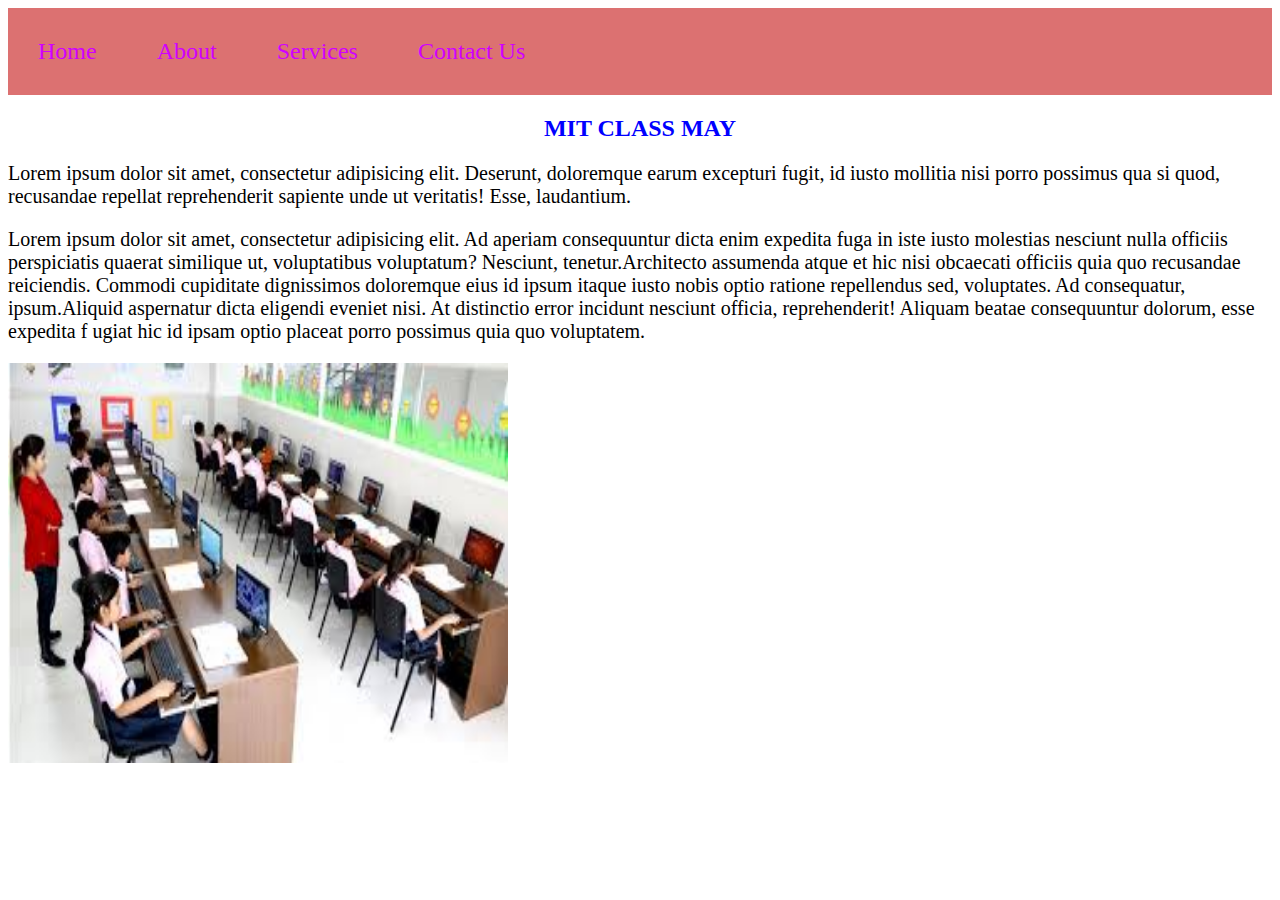
<file: index.html>
<!doctype html>
<html lang="en">
<head>
    <link rel="stylesheet" href="Assets/css/style.css">
    <link rel="shortcut icon" href="Assets/images/indeximg.png" type="image/x-icon">
    <meta charset="UTF-8">
    <meta name="viewport"
          content="width=device-width, user-scalable=no, initial-scale=1.0, maximum-scale=1.0, minimum-scale=1.0">
    <meta http-equiv="X-UA-Compatible" content="ie=edge">
    <title>Home</title>
</head>
<body>
<ul>
    <li>
        <a href="index.html">Home</a>
    </li>
    <li>
        <a href="about.html">About</a>
    </li>
    <li>
        <a href="services.html">Services</a>
    </li>
    <li>
        <a href="contact.html">Contact Us</a>
    </li>
</ul>
<h2>MIT CLASS MAY</h2>
<p>Lorem ipsum dolor sit amet, consectetur adipisicing elit. Deserunt, doloremque earum excepturi fugit, id iusto mollitia nisi porro possimus qua
    si quod, recusandae repellat reprehenderit sapiente unde ut veritatis! Esse, laudantium.</p>
<p><span>Lorem ipsum dolor sit amet, consectetur adipisicing elit. Ad aperiam consequuntur dicta enim expedita fuga in iste iusto molestias nesciunt nulla officiis perspiciatis quaerat similique ut, voluptatibus voluptatum? Nesciunt, tenetur.</span><span>Architecto assumenda atque et hic nisi obcaecati officiis quia quo recusandae reiciendis. Commodi cupiditate dignissimos doloremque eius id ipsum itaque iusto nobis optio ratione repellendus sed, voluptates. Ad consequatur, ipsum.</span><span>Aliquid aspernatur dicta eligendi eveniet nisi. At distinctio error incidunt nesciunt officia, reprehenderit! Aliquam beatae consequuntur dolorum, esse expedita f
    ugiat hic id ipsam optio placeat porro possimus quia quo voluptatem.</span></p>
<img src="Assets/images/img1.jpeg" alt="" height="400" width="500">
</body>
</html>
</file>
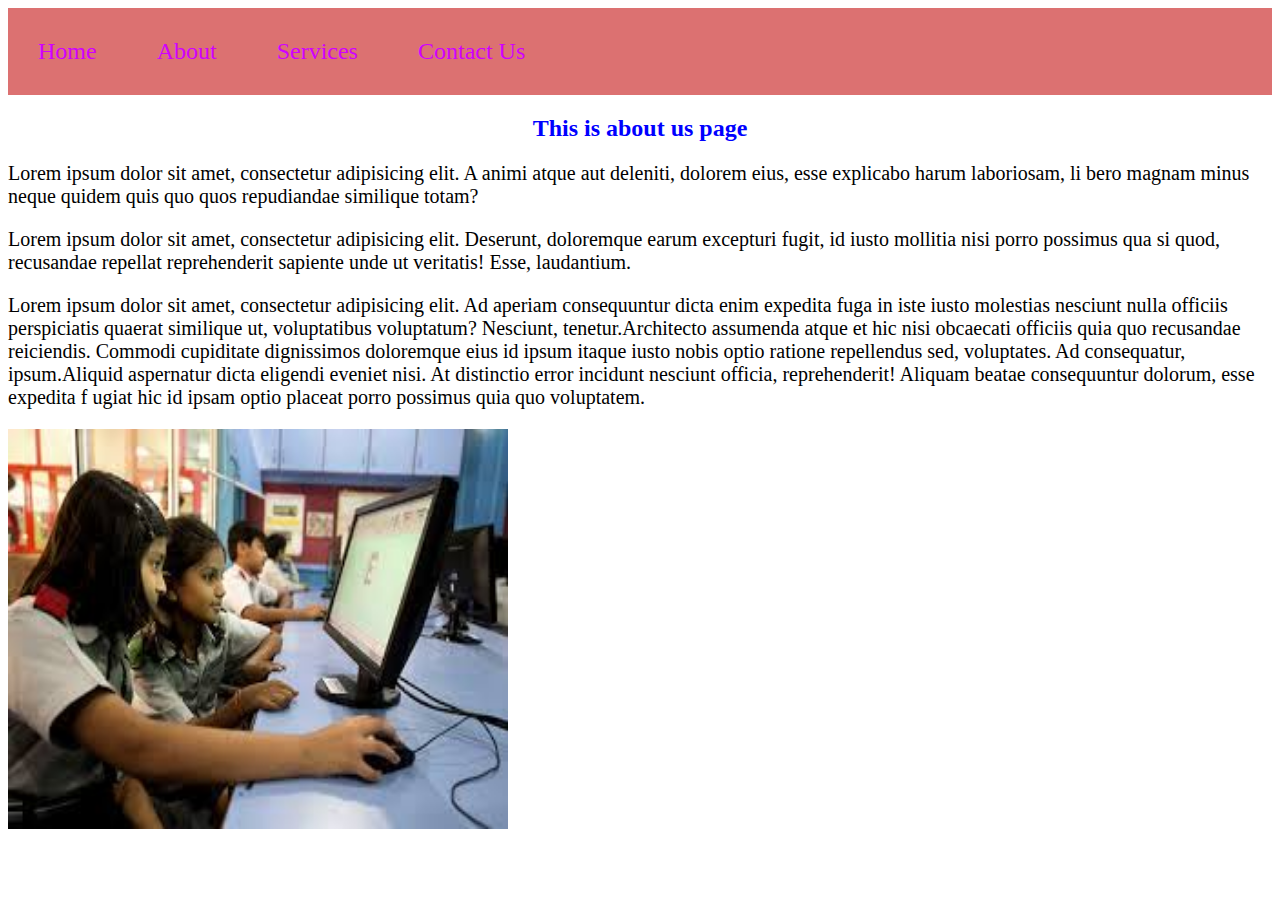
<file: about.html>
<!doctype html>
<html lang="en">
<head>
    <link rel="stylesheet" href="Assets/css/style.css">
      <link rel="shortcut icon" href="Assets/images/indeximg.png" type="image/x-icon">
    <meta charset="UTF-8">
    <meta name="viewport"
          content="width=device-width, user-scalable=no, initial-scale=1.0, maximum-scale=1.0, minimum-scale=1.0">
    <meta http-equiv="X-UA-Compatible" content="ie=edge">
    <title>About</title>
</head>
<body>
<ul>
    <li>
        <a href="index.html">Home</a>
    </li>
    <li>
        <a href="about.html">About</a>
    </li>
    <li>
        <a href="services.html">Services</a>
    </li>
    <li>
        <a href="contact.html">Contact Us</a>
    </li>
</ul>
<h2>This is about us page</h2>
<p>Lorem ipsum dolor sit amet, consectetur adipisicing elit. A animi atque aut deleniti, dolorem eius, esse explicabo harum laboriosam, li
    bero magnam minus neque quidem quis quo quos repudiandae similique totam?</p>
<p>Lorem ipsum dolor sit amet, consectetur adipisicing elit. Deserunt, doloremque earum excepturi fugit, id iusto mollitia nisi porro possimus qua
    si quod, recusandae repellat reprehenderit sapiente unde ut veritatis! Esse, laudantium.</p>
<p><span>Lorem ipsum dolor sit amet, consectetur adipisicing elit. Ad aperiam consequuntur dicta enim expedita fuga in iste iusto molestias nesciunt nulla officiis perspiciatis quaerat similique ut, voluptatibus voluptatum? Nesciunt, tenetur.</span><span>Architecto assumenda atque et hic nisi obcaecati officiis quia quo recusandae reiciendis. Commodi cupiditate dignissimos doloremque eius id ipsum itaque iusto nobis optio ratione repellendus sed, voluptates. Ad consequatur, ipsum.</span><span>Aliquid aspernatur dicta eligendi eveniet nisi. At distinctio error incidunt nesciunt officia, reprehenderit! Aliquam beatae consequuntur dolorum, esse expedita f
    ugiat hic id ipsam optio placeat porro possimus quia quo voluptatem.</span></p>
<img src="Assets/images/img2.jpeg" alt="" height="400" width="500">
</body>
</body>
</html>
</file>
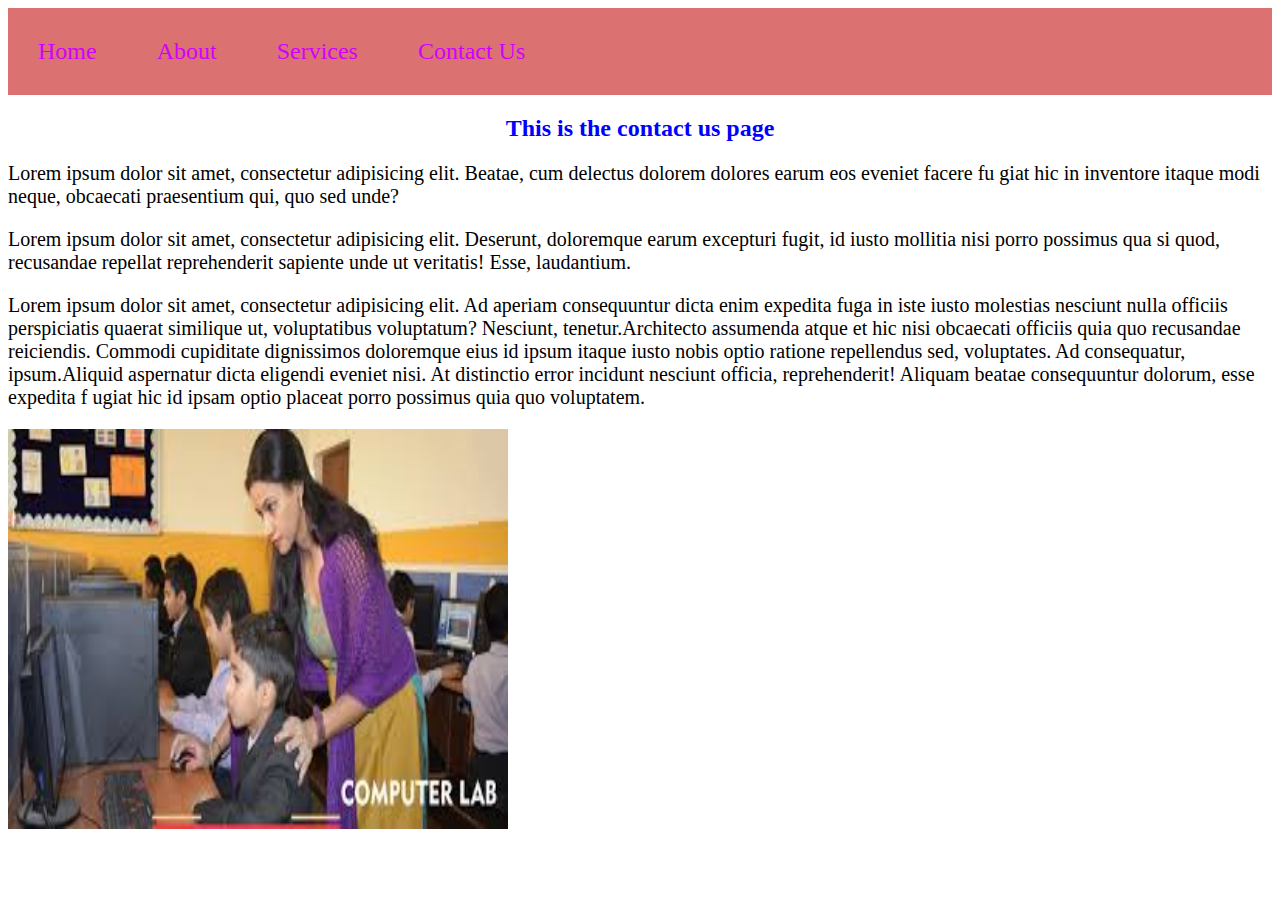
<file: contact.html>
<!doctype html>
<html lang="en">
<head>
    <link rel="stylesheet" href="Assets/css/style.css">
      <link rel="shortcut icon" href="Assets/images/indeximg.png" type="image/x-icon">
    <meta charset="UTF-8">
    <meta name="viewport"
          content="width=device-width, user-scalable=no, initial-scale=1.0, maximum-scale=1.0, minimum-scale=1.0">
    <meta http-equiv="X-UA-Compatible" content="ie=edge">
    <title>Contact</title>
</head>
<body>
<ul>
    <li>
        <a href="index.html">Home</a>
    </li>
    <li>
        <a href="about.html">About</a>
    </li>
    <li>
        <a href="services.html">Services</a>
    </li>
    <li>
        <a href="contact.html">Contact Us</a>
    </li>
</ul>
<h2>This is the contact us page</h2>
<p>Lorem ipsum dolor sit amet, consectetur adipisicing elit. Beatae, cum delectus dolorem dolores earum eos eveniet facere fu
    giat hic in inventore itaque modi neque, obcaecati praesentium qui, quo sed unde?</p>
<p>Lorem ipsum dolor sit amet, consectetur adipisicing elit. Deserunt, doloremque earum excepturi fugit, id iusto mollitia nisi porro possimus qua
    si quod, recusandae repellat reprehenderit sapiente unde ut veritatis! Esse, laudantium.</p>
<p><span>Lorem ipsum dolor sit amet, consectetur adipisicing elit. Ad aperiam consequuntur dicta enim expedita fuga in iste iusto molestias nesciunt nulla officiis perspiciatis quaerat similique ut, voluptatibus voluptatum? Nesciunt, tenetur.</span><span>Architecto assumenda atque et hic nisi obcaecati officiis quia quo recusandae reiciendis. Commodi cupiditate dignissimos doloremque eius id ipsum itaque iusto nobis optio ratione repellendus sed, voluptates. Ad consequatur, ipsum.</span><span>Aliquid aspernatur dicta eligendi eveniet nisi. At distinctio error incidunt nesciunt officia, reprehenderit! Aliquam beatae consequuntur dolorum, esse expedita f
    ugiat hic id ipsam optio placeat porro possimus quia quo voluptatem.</span></p>
<img src="Assets/images/img4.jpeg" alt="" height="400" width="500">
</body>
</body>
</html>
</file>
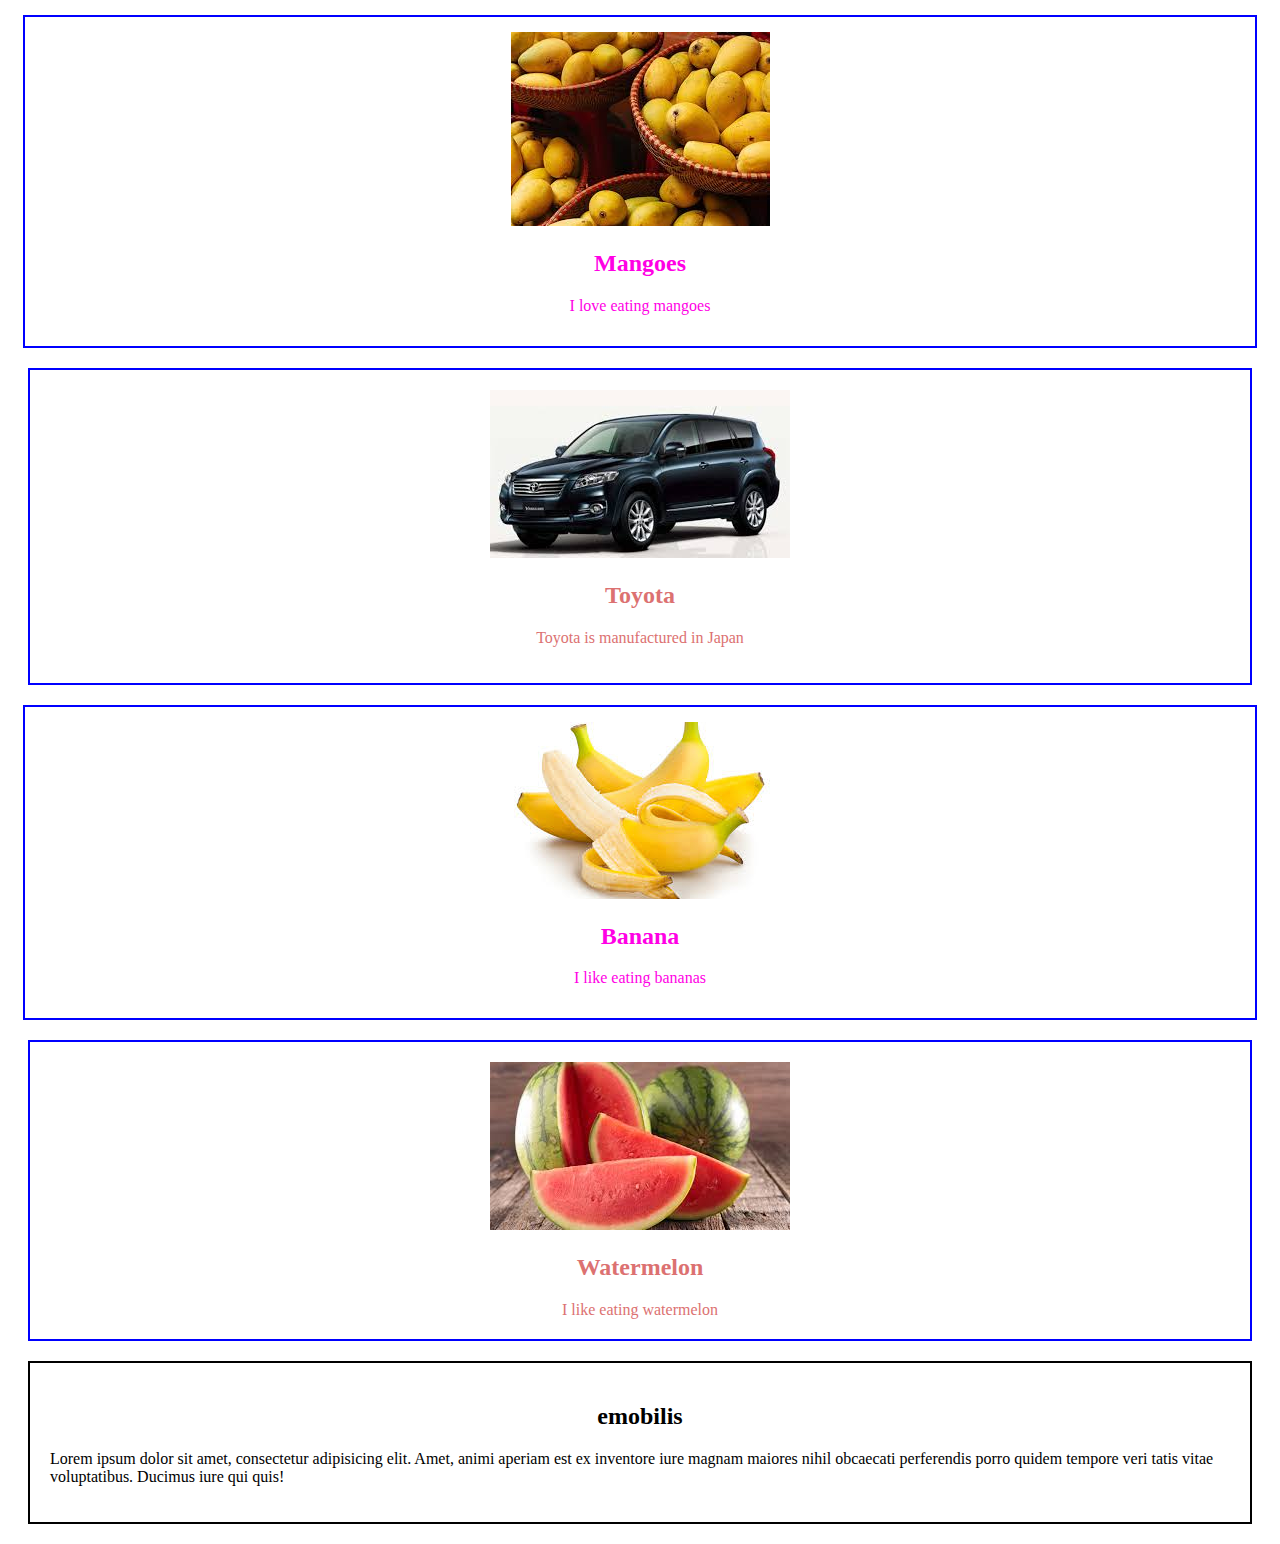
<file: divs.html>
<!doctype html>
<html lang="en">
<head>
    <link rel="stylesheet" href="Assets/css/divstyle.css">
    <meta charset="UTF-8">
    <meta name="viewport"
          content="width=device-width, user-scalable=no, initial-scale=1.0, maximum-scale=1.0, minimum-scale=1.0">
    <meta http-equiv="X-UA-Compatible" content="ie=edge">
    <title>Divs</title>
</head>
<body>

<div class="fruits">
    <img src="Assets/images/mango.jpeg" alt="">
        <h2>Mangoes</h2>
    <p>I love eating mangoes</p>
</div>
<div class="cars">
    <img src="Assets/images/van.jpeg" alt="">
    <h2>Toyota</h2>
    <p>Toyota is manufactured in Japan</p>
</div>
<div class="fruits">
    <img src="Assets/images/banana.jpeg" alt="">
    <h2>Banana</h2>
    <p>I like eating bananas</p>
</div>
<div class="Fruits">
    <img src="Assets/images/melon.jpeg" alt="">
    <h2>Watermelon</h2>
    I like eating watermelon
</div>
<div id="school">
    <h2>emobilis</h2>
    <p>Lorem ipsum dolor sit amet, consectetur adipisicing elit. Amet, animi aperiam est ex inventore iure magnam maiores nihil obcaecati perferendis porro quidem tempore veri
        tatis vitae voluptatibus. Ducimus iure qui quis!</p>
</div>

</body>
</html>
</file>
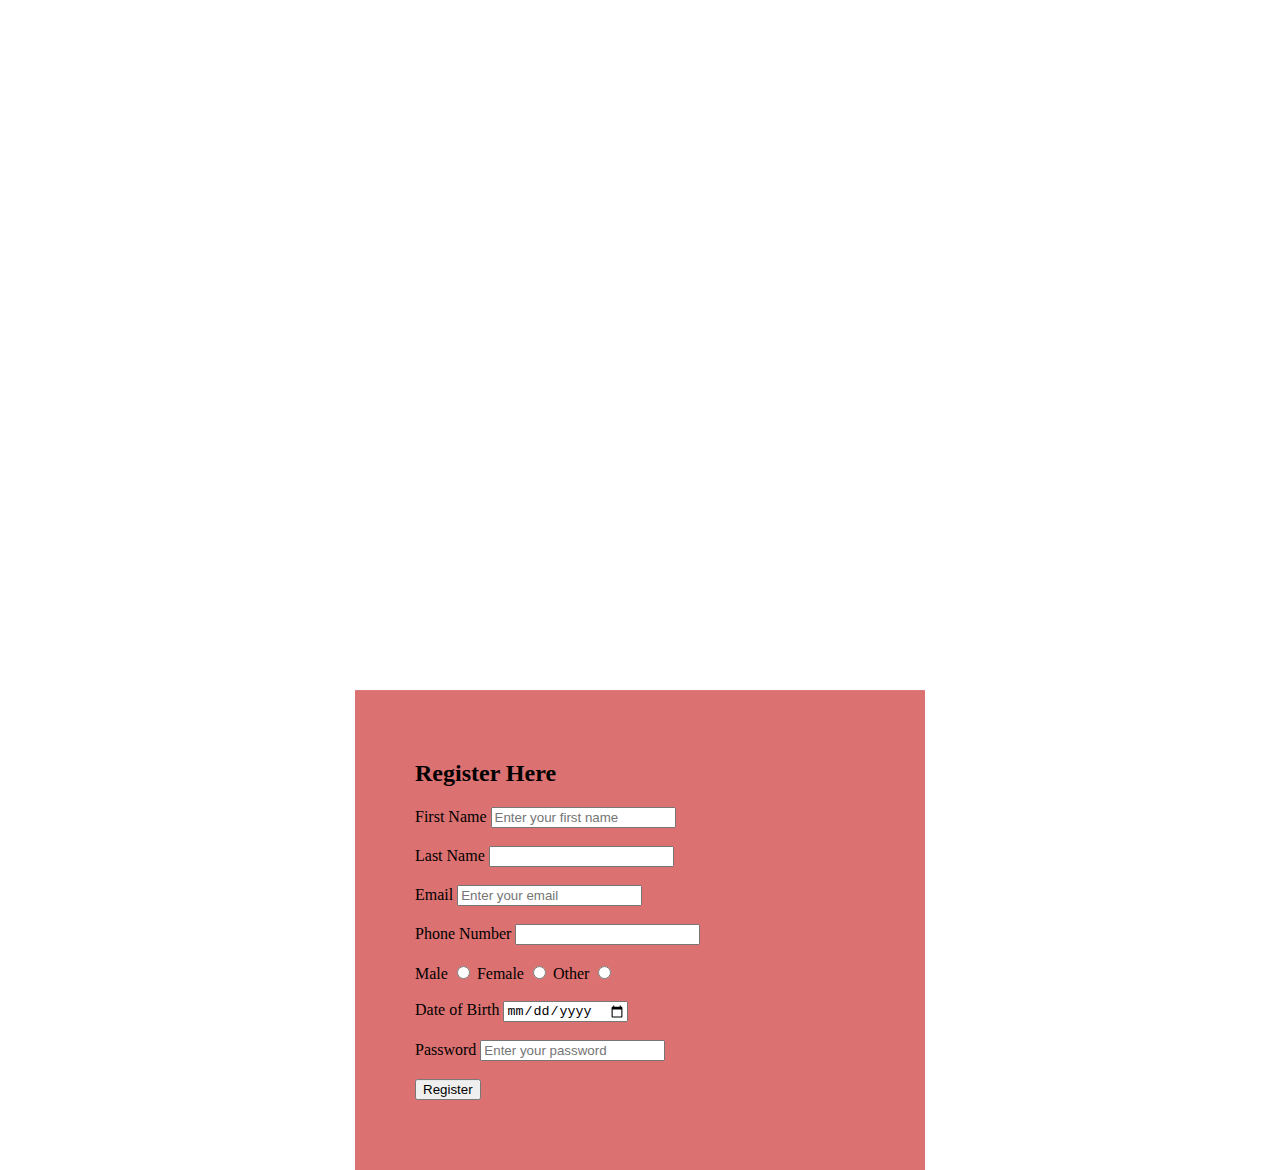
<file: form1.html>
<!doctype html>
<html lang="en">
<head>
    <link rel="stylesheet" href="Assets/css/formstyle.css">
    <meta charset="UTF-8">
    <meta name="viewport"
          content="width=device-width, user-scalable=no, initial-scale=1.0, maximum-scale=1.0, minimum-scale=1.0">
    <meta http-equiv="X-UA-Compatible" content="ie=edge">
    <title>Registration form</title>
</head>
<body>
<div class="container">
    <div class="form-box">
        <h2>Register Here</h2>
        <form action="">
            <label for="fname">First Name</label>
            <input type="text" id="fname" required placeholder="Enter your first name"><br><br>
            <label for="lname">Last Name</label>
            <input type="text" id="lname"><br><br>
        </label for="email">Email</label>
            <input type="email" id="mail" required placeholder="Enter your email"><br><br>
        </label for="pno">Phone Number</label>
            <input type="text" id="pno"><br><br>
             </label for="gender">Male</label>
            <input type="radio" id="male" name="gender">
            </label for="gender">Female</label>
            <input type="radio" id="fmale" name="gender">
            </label for="gender">Other</label>
            <input type="radio" id="other" name="gender"><br><br>
            <label for="dbirth">Date of Birth</label>
            <input type="date"><br><br>
            <label for="pass">Password</label>
            <input type="password" id="pass" required placeholder="Enter your password"><br><br>
            <input type="submit" value="Register">
        </form>
    </div>
</div>
</body>
</html>
</file>
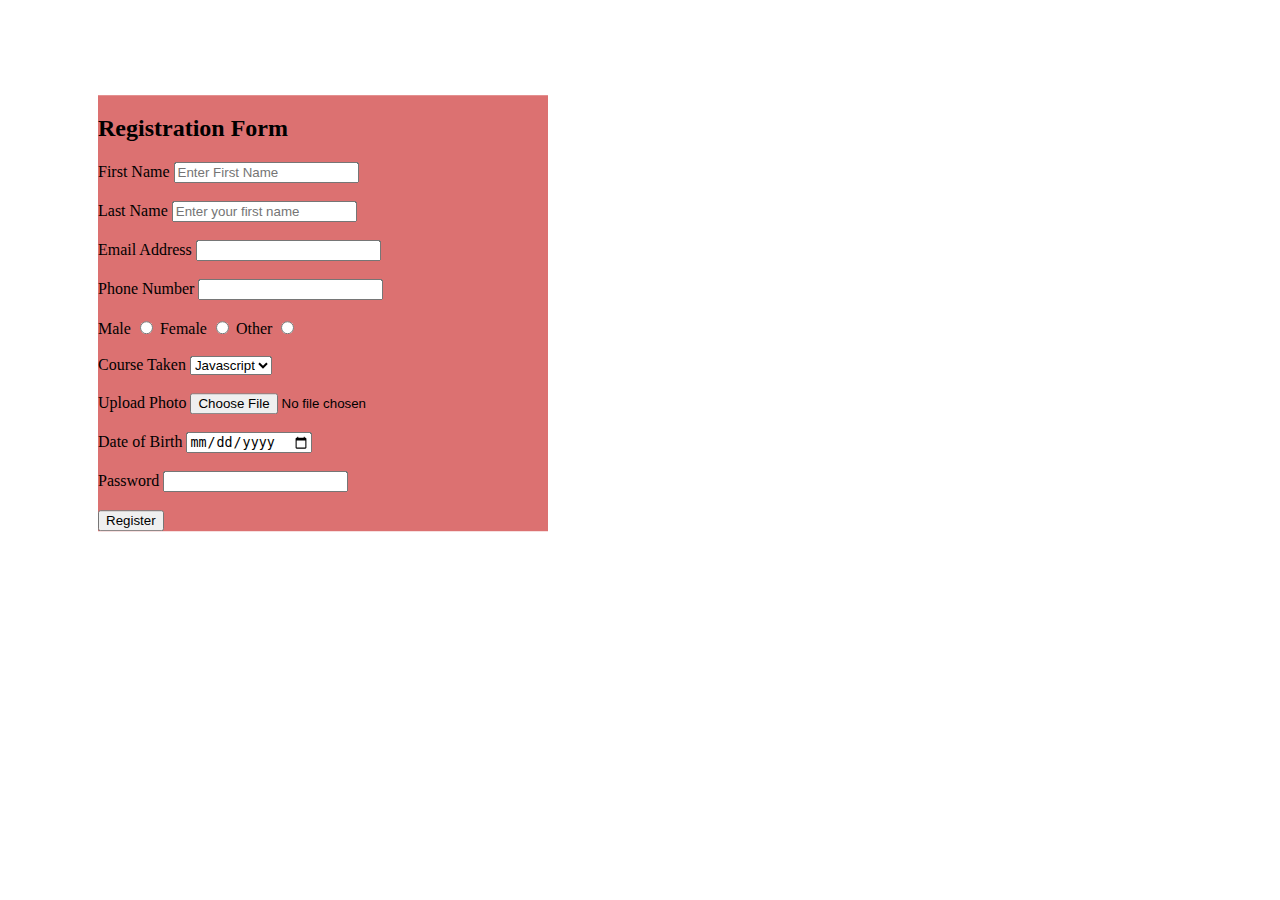
<file: forms.html>
<!doctype html>
<html lang="en">
<head>
    <link rel="stylesheet" href="Assets/css/divstyle.css">
    <meta charset="UTF-8">
    <meta name="viewport"
          content="width=device-width, user-scalable=no, initial-scale=1.0, maximum-scale=1.0, minimum-scale=1.0">
    <meta http-equiv="X-UA-Compatible" content="ie=edge">
    <title>Student Registration Form</title>
</head>
<body>
<div class="myform">
    <h2>Registration Form</h2>

<form action="">
    <label for="fname">First Name</label>
    <input type="text" id="fname" required placeholder="Enter First Name"><br><br>
    <label for="lname">Last Name</label>
    <input type="text" id="lname" required placeholder="Enter your first name "><br><br>
    <label for="email">Email Address</label>
    <input type="email" id="email"><br><br>
    <label for="pno">Phone Number</label>
    <input type="text" id="pno"><br><br>
    <label for="male">Male</label>
    <input type="radio" id="male" name="gender">
    <label for="female">Female</label>
    <input type="radio" id="female" name="gender">
     <label for="other">Other</label>
    <input type="radio" id="other" name="gender"><br><br>
    <label for="course"> Course Taken</label>
    <select name="course" id="course">
    <option value="js">Javascript</option>
    <option value="Php">Php</option>
    <option value="django">Django</option>
    <option value="React">React</option>
    <option value="Mysql">Mysql</option>
        </select><br><br>
    <label for="pic">Upload Photo</label>
    <input type="file" id="pic"><br><br>

    <label for="dbirth">Date of Birth</label>
    <input type="date" required placeholder="Enter your date of birth"><br><br>
    <label for="pass">Password</label>
    <input type="password" id="pass"><br><br>
    <button type="submit" class="btn">Register</button>
   <!-- <input type="submit" class="btn" value="Register"><br><br>-->

</div>
</form>
</body>
</html>
</file>
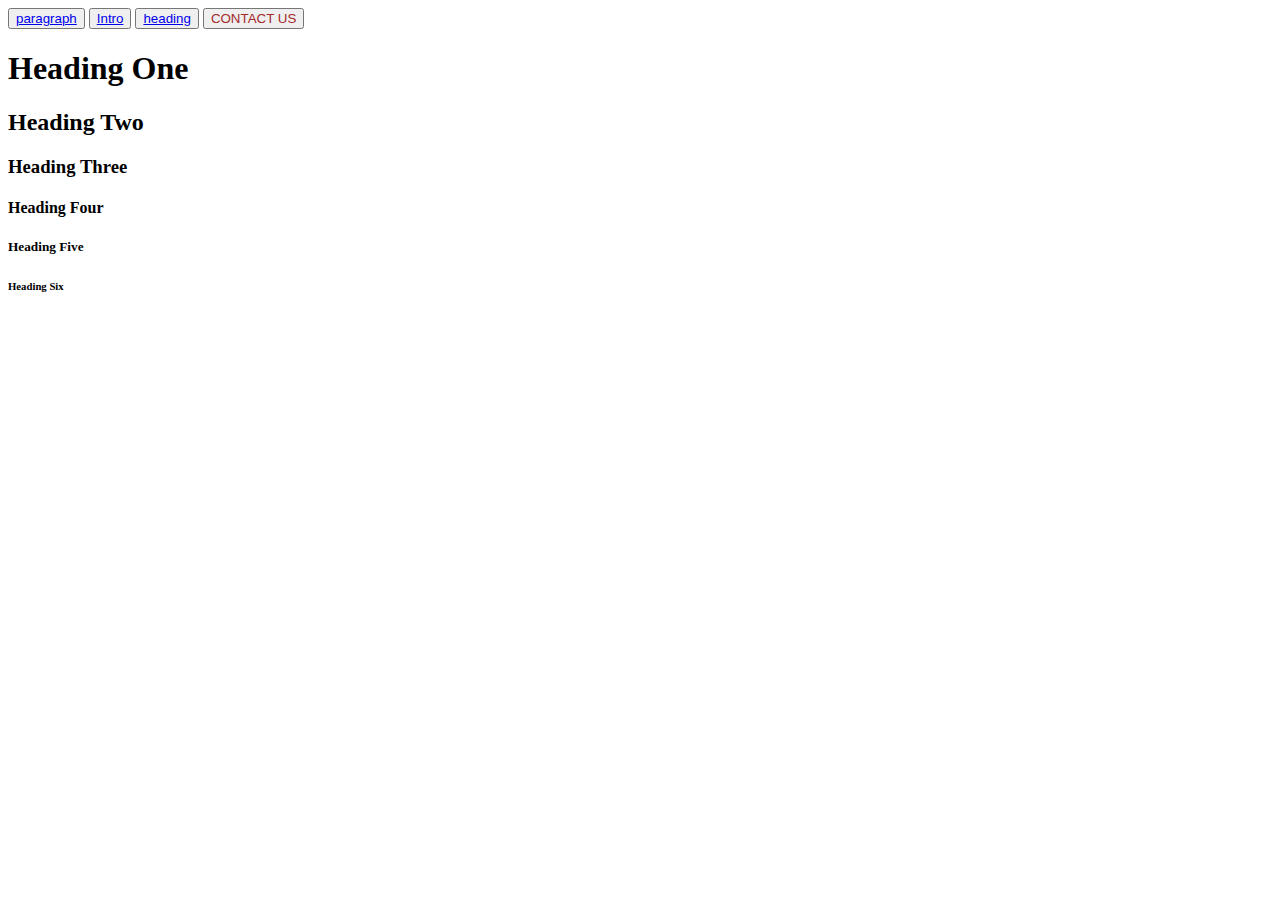
<file: heading.html>
<!doctype html>
<html lang="en">
<head>
    <meta charset="UTF-8">
    <meta name="viewport"
          content="width=device-width, user-scalable=no, initial-scale=1.0, maximum-scale=1.0, minimum-scale=1.0">
    <meta http-equiv="X-UA-Compatible" content="ie=edge">
    <title>Heading</title>
</head>
<body>
<button style="color: blue"><a href="paragraph.html">paragraph</a></button>
<button style="color: green"><a href="Intro.html">Intro</a></button>
<button style="color: darkblue"><a href="heading.html">heading</a></A></button>
<button style="color: brown">CONTACT US</button>
<h1>Heading One</h1>
<h2>Heading Two</h2>
<h3>Heading Three</h3>
<h4>Heading Four</h4>
<h5>Heading Five</h5>
<h6>Heading Six</h6>


</body>
</html>
</file>
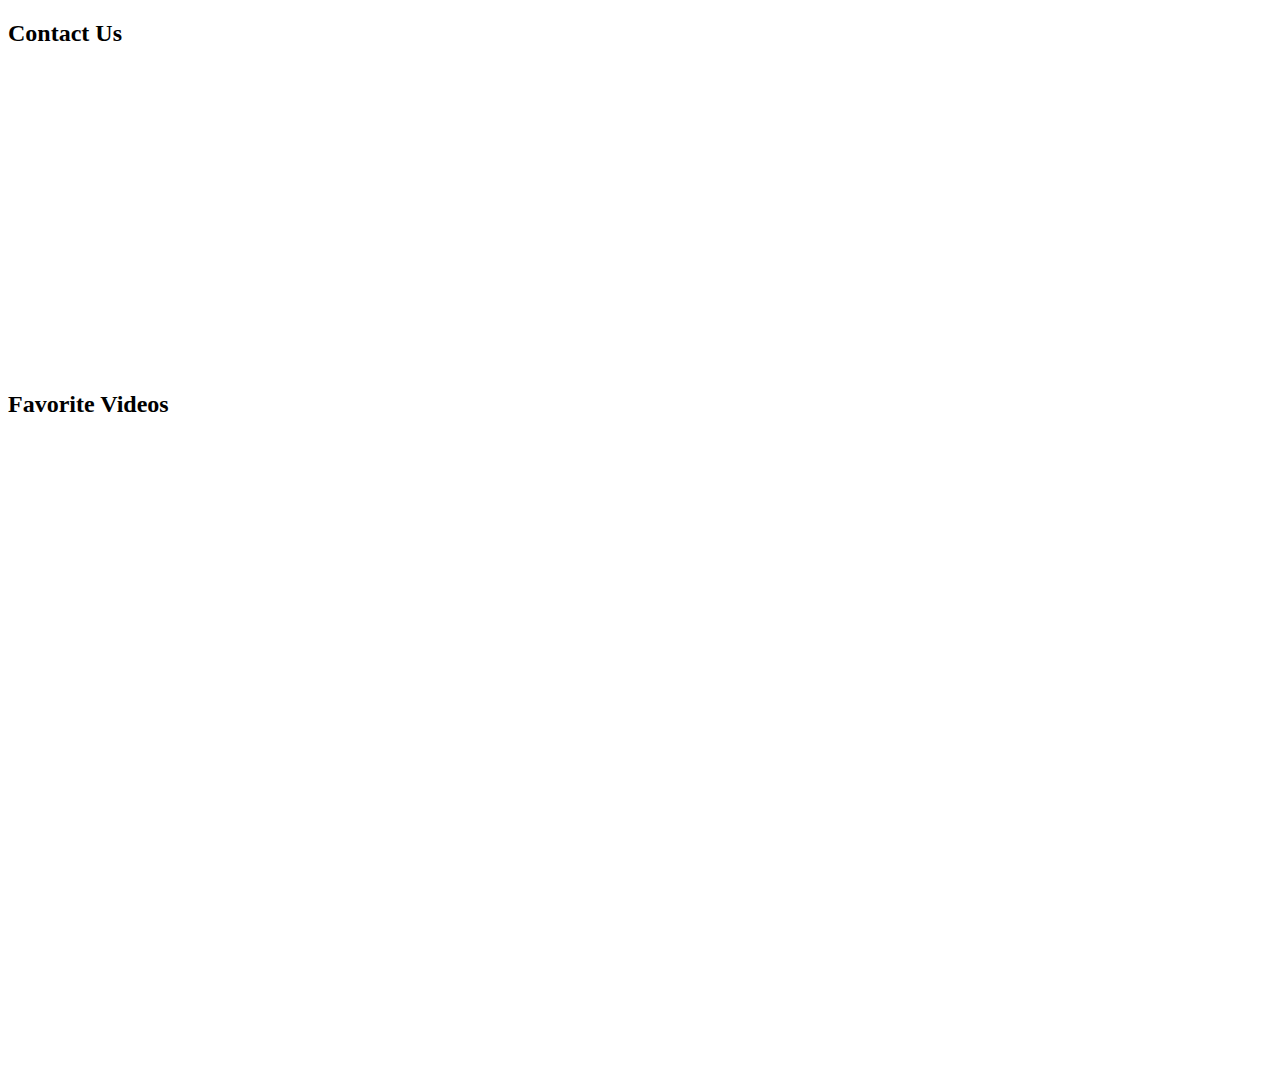
<file: iframe.html>
<!doctype html>
<html lang="en">
<head>
    <meta charset="UTF-8">
    <meta name="viewport"
          content="width=device-width, user-scalable=no, initial-scale=1.0, maximum-scale=1.0, minimum-scale=1.0">
    <meta http-equiv="X-UA-Compatible" content="ie=edge">
    <title>iframe</title>
</head>
<h2>Contact Us</h2>
<iframe src="https://www.google.com/maps/embed?pb=!1m18!1m12!1m3!1d15955.427084198143!2d36
.795085072517416!3d-1.257927377566185!2m3!1f0!2f0!3f0!3m2!1i1024!2i768!4f13.1!3m3!1m2!1s0
x182f17060fd8d33d%3A0x1c57425a1965fcca!2sUniversity%20Of%20Nairobi%20-%20School%20Of%20Nurs
ing%20Sciences!5e0!3m2!1sen!2ske!4v1716882305985!5m2!1sen!2ske" width="100%" height="300"
        style="border:0;" allowfullscreen="" loading="lazy" referrerpolicy="no-referrer-wh
        en-downgrade"></iframe>
<h2>Favorite Videos</h2>
<iframe width="400" height="315" src="https://www.youtube.com/embed/GMLsHHHOnjw?si=rcQ3xMQD_WQ0ySCj" title="YouTube video player" frameborder="0" allow="accelerometer; autoplay; clipboard-write; encrypted-media; gyroscope; picture-in-picture; web-share" referrerpolicy="strict-origin-when-cross-origin" allowfullscreen></iframe>
<iframe width="400" height="315" src="https://www.youtube.com/embed/rBTh-Ia3QjM?si=hDyHoqMH6gGMEx_n" title="YouTube video player" frameborder="0" allow="accelerometer; autoplay; clipboard-write; encrypted-media; gyroscope; picture-in-picture; web-share" referrerpolicy="strict-origin-when-cross-origin" allowfullscreen></iframe>
<iframe width="560" height="315" src="https://www.youtube.com/embed/1H-vSHVOxoU?si=aiFKKg1_1Z0ngI0x" title="YouTube video player" frameborder="0" allow="accelerometer; autoplay; clipboard-write; encrypted-media; gyroscope; picture-in-picture; web-share" referrerpolicy="strict-origin-when-cross-origin" allowfullscreen></iframe>
</html>
</file>
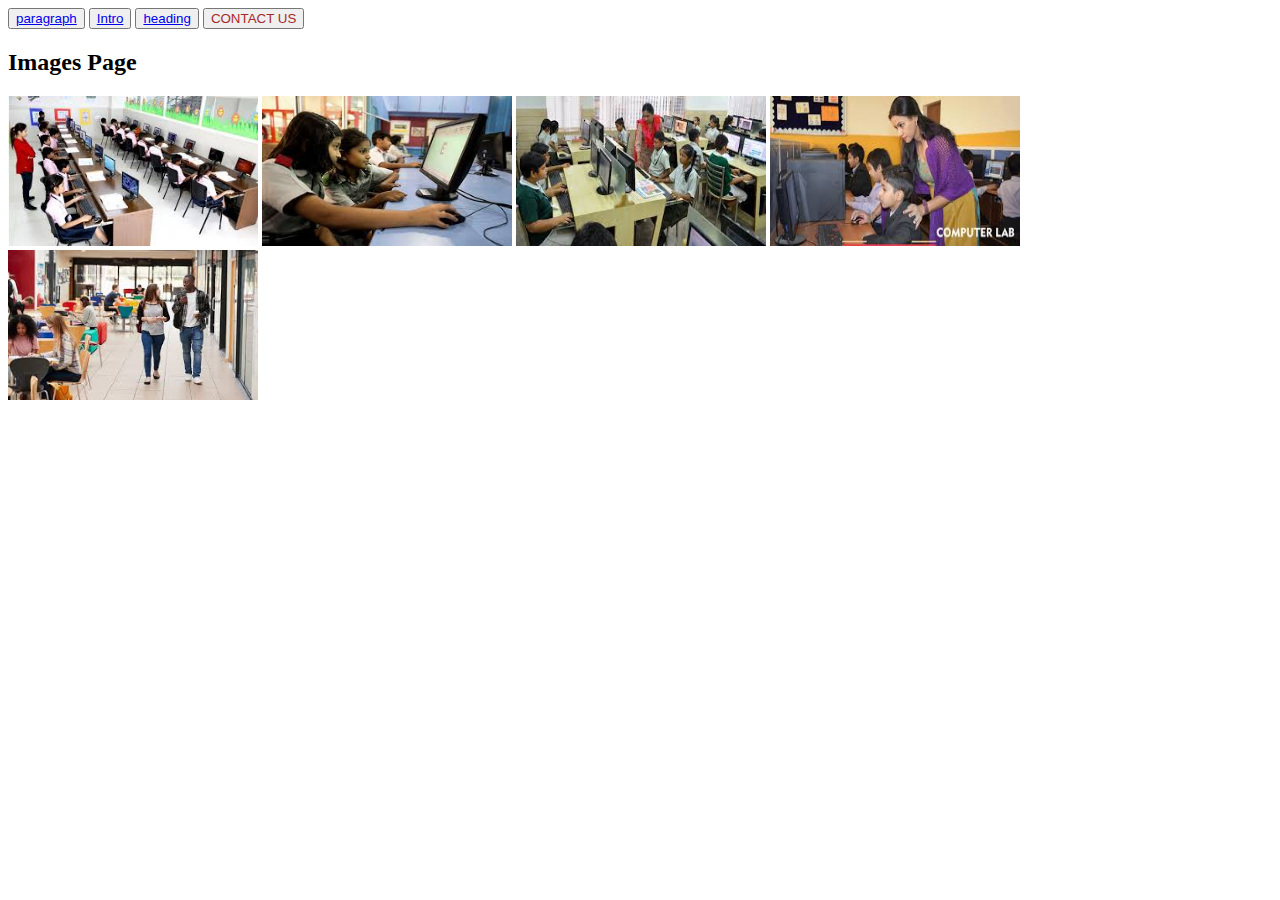
<file: images.html>
<!doctype html>
<html lang="en">
<head>
    <meta charset="UTF-8">
    <meta name="viewport"
          content="width=device-width, user-scalable=no, initial-scale=1.0, maximum-scale=1.0, minimum-scale=1.0">
    <meta http-equiv="X-UA-Compatible" content="ie=edge">
    <title>Images</title>
</head>
<body>
<button style="color: blue"><a href="paragraph.html">paragraph</a></button>
<button style="color: green"><a href="Intro.html">Intro</a></button>
<button style="color: darkblue"><a href="heading.html">heading</a></A></button>
<button style="color: brown">CONTACT US</button>
<h2>Images Page</h2>
<img src="Assets/images/img1.jpeg" alt="" width="250" height="150">
<img src="Assets/images/img2.jpeg" alt="" width="250" height="150">
<img src="Assets/images/img3.jpeg" alt="" width="250" height="150">
<img src="Assets/images/img4.jpeg" alt="" width="250" height="150">
<img src="Assets/images/img5.jpeg" alt="" width="250" height="150">
</body>
</html>
</file>
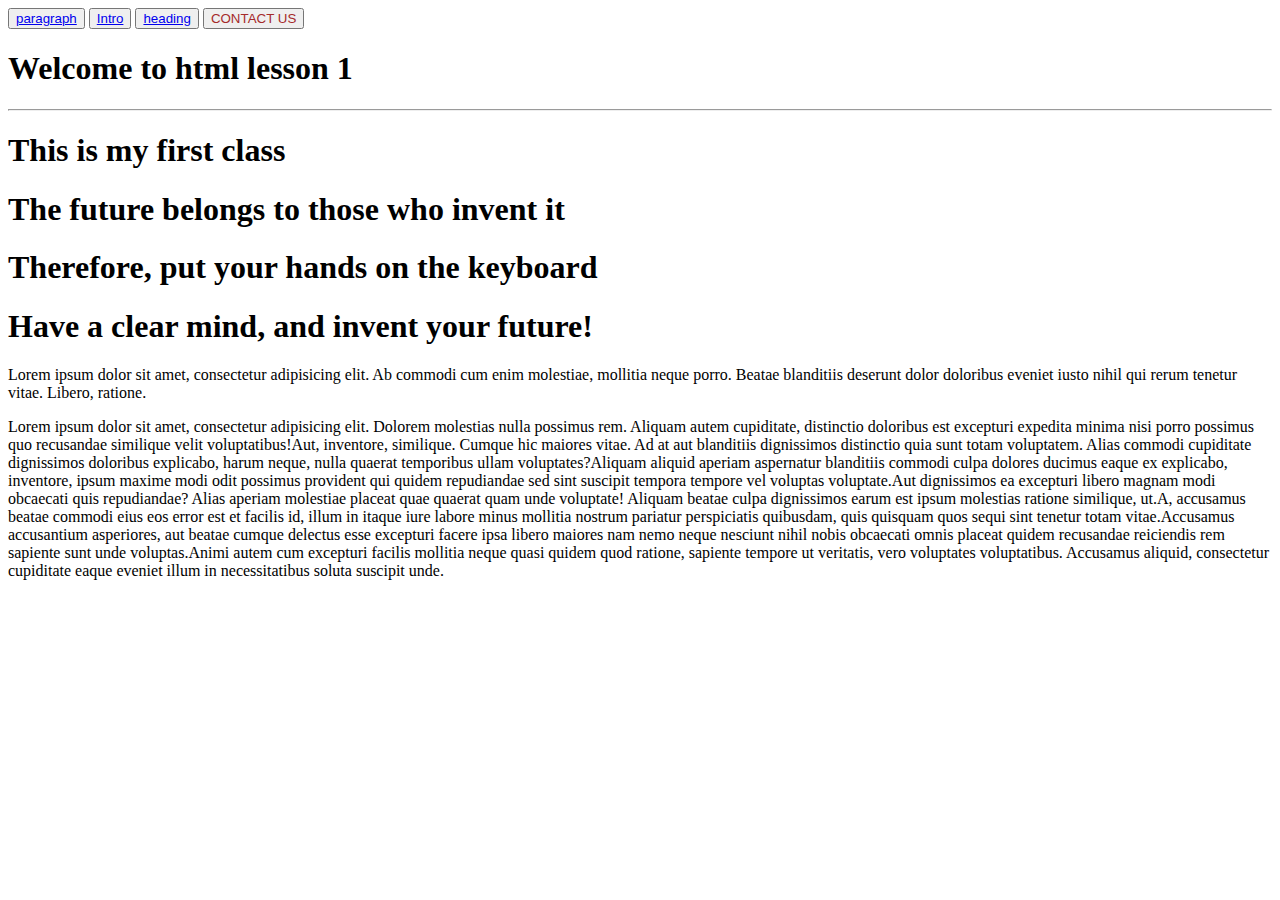
<file: Intro.html>
<!doctype html>
<html lang="en">
<head>
    <meta charset="UTF-8">
    <meta name="viewport"
          content="width=device-width, user-scalable=no, initial-scale=1.0, maximum-scale=1.0, minimum-scale=1.0">
    <meta http-equiv="X-UA-Compatible" content="ie=edge">
    <title>Lesson one</title>
</head>
<body>
<button style="color: blue"><a href="paragraph.html">paragraph</a></button>
<button style="color: green"><a href="Intro.html">Intro</a></button>
<button style="color: darkblue"><a href="heading.html">heading</a></A></button>
<button style="color: brown">CONTACT US</button>
<h1>Welcome to html lesson 1</h1>
<hr>
<h1>This is my first class</h1>
<h1>The future belongs to those who invent it</h1>
<h1>Therefore, put your hands on the keyboard</h1>
<h1>Have a clear mind, and invent your future!</h1>
<p>Lorem ipsum dolor sit amet, consectetur adipisicing elit. Ab commodi cum enim molestiae, mollitia neque porro. Beatae blanditiis deserunt dolor doloribus eveniet iusto nihil qui rerum tenetur vitae.
    Libero, ratione.</p>
<p><span>Lorem ipsum dolor sit amet, consectetur adipisicing elit. Dolorem molestias nulla possimus rem. Aliquam autem cupiditate, distinctio doloribus est excepturi expedita minima nisi porro possimus quo recusandae similique velit voluptatibus!</span><span>Aut, inventore, similique. Cumque hic maiores vitae. Ad at aut blanditiis dignissimos distinctio quia sunt totam voluptatem. Alias commodi cupiditate dignissimos doloribus explicabo, harum neque, nulla quaerat temporibus ullam voluptates?</span><span>Aliquam aliquid aperiam aspernatur blanditiis commodi culpa dolores ducimus eaque ex explicabo, inventore, ipsum maxime modi odit possimus provident qui quidem repudiandae sed sint suscipit tempora tempore vel voluptas voluptate.</span><span>Aut dignissimos ea excepturi libero magnam modi obcaecati quis repudiandae? Alias aperiam molestiae placeat quae quaerat quam unde voluptate! Aliquam beatae culpa dignissimos earum est ipsum molestias ratione similique, ut.</span><span>A, accusamus beatae commodi eius eos error est et facilis id, illum in itaque iure labore minus mollitia nostrum pariatur perspiciatis quibusdam, quis quisquam quos sequi sint tenetur totam vitae.</span><span>Accusamus accusantium asperiores, aut beatae cumque delectus esse excepturi facere ipsa libero maiores nam nemo neque nesciunt nihil nobis obcaecati omnis placeat quidem recusandae reiciendis rem sapiente sunt unde voluptas.</span><span>Animi autem cum excepturi facilis mollitia neque quasi quidem quod ratione, sapiente tempore ut veritatis, vero voluptates voluptatibus. Accusamus aliquid, consectetur cupiditate eaque eveniet
    illum in necessitatibus soluta suscipit unde.</span></p>
</body>
</html>
</file>
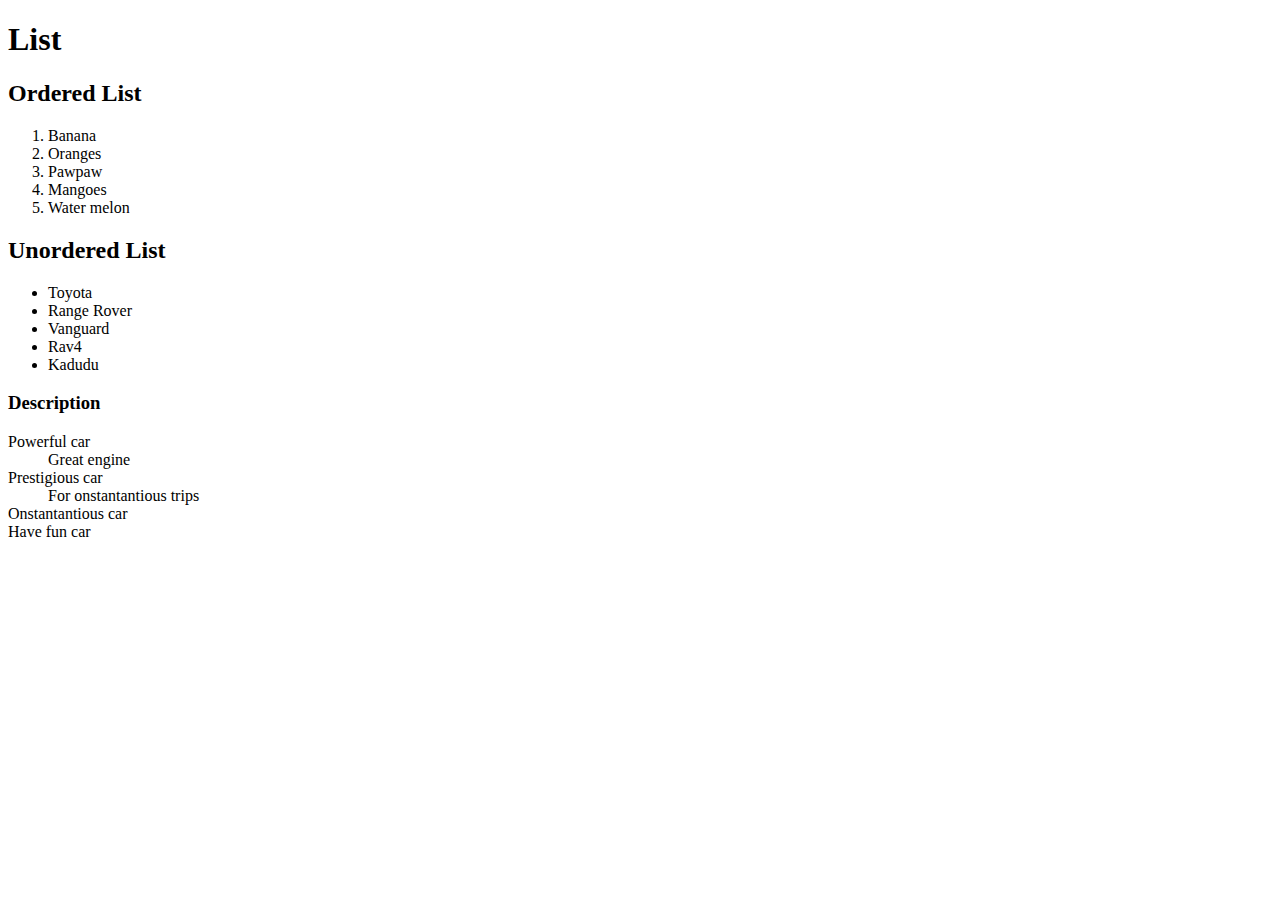
<file: list.html>
<!doctype html>
<html lang="en">
<head>
    <meta charset="UTF-8">
    <meta name="viewport"
          content="width=device-width, user-scalable=no, initial-scale=1.0, maximum-scale=1.0, minimum-scale=1.0">
    <meta http-equiv="X-UA-Compatible" content="ie=edge">
    <title>List</title>
</head>
<body>
<h1>List</h1>
<h2>Ordered List</h2>
<ol>
    <li>Banana</li>
    <li>Oranges</li>
    <li>Pawpaw</li>
    <li>Mangoes</li>
    <li>Water melon</li>
</ol>
<h2>Unordered List</h2>
<ul>
    <li>Toyota</li>
    <li>Range Rover</li>
    <li>Vanguard</li>
    <li>Rav4</li>
    <li>Kadudu</li>
</ul>
<h3>Description</h3>
<dl>
    <dt>Powerful car</dt>
    <dd>Great engine</dd>
    <dt>Prestigious car</dt>
    <dd>For onstantantious trips</dd>
    <dt>Onstantantious car</dt>
    <dt>Have fun car</dt>
</body>


</dl>
</html>
</file>
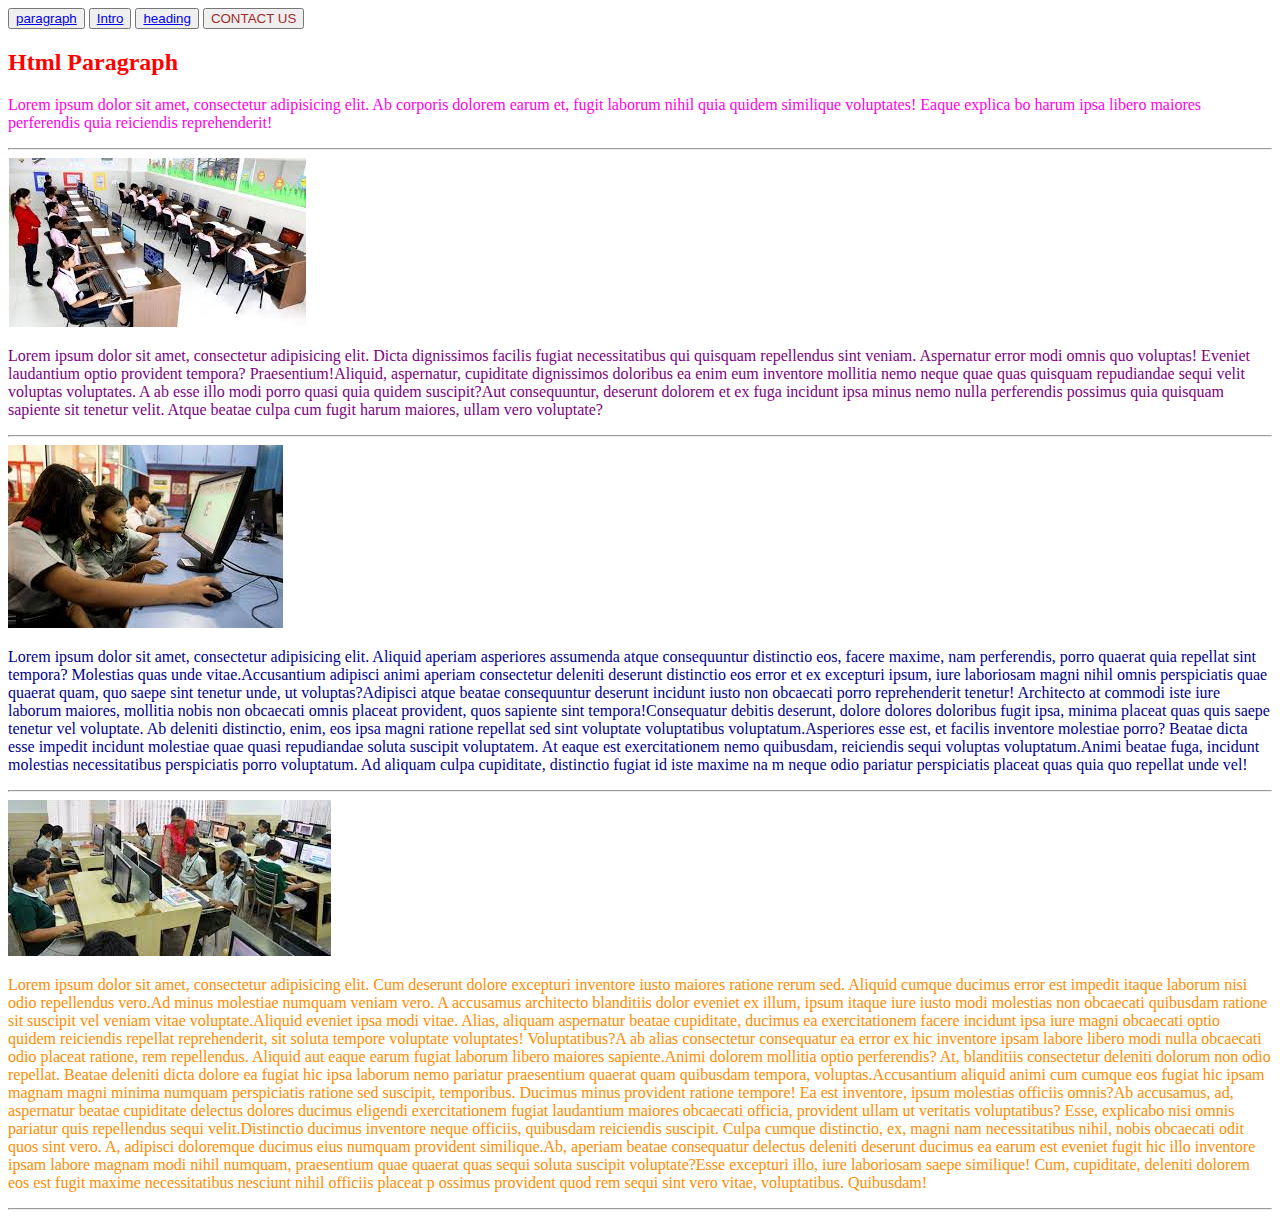
<file: paragraph.html>
<!doctype html>
<html lang="en">
<head>
    <meta charset="UTF-8">
    <meta name="viewport"
          content="width=device-width, user-scalable=no, initial-scale=1.0, maximum-scale=1.0, minimum-scale=1.0">
    <meta http-equiv="X-UA-Compatible" content="ie=edge">
    <title>Paragraph</title>
</head>
<body>
<button style="color: blue"><a href="paragraph.html">paragraph</a></button>
<button style="color: green"><a href="Intro.html">Intro</a></button>
<button style="color: darkblue"><a href="heading.html">heading</a></A></button>
<button style="color: brown">CONTACT US</button>
<h2 style="color: red">Html Paragraph</h2>
<p style="color: #ff00e5">Lorem ipsum dolor sit amet, consectetur adipisicing elit. Ab corporis dolorem earum et, fugit laborum nihil quia quidem similique voluptates! Eaque explica
    bo harum ipsa libero maiores perferendis quia reiciendis reprehenderit!</p>
<hr>
<img src="Assets/images/img1.jpeg" alt="">
<p style="color: purple"><span>Lorem ipsum dolor sit amet, consectetur adipisicing elit. Dicta dignissimos facilis fugiat necessitatibus qui quisquam repellendus sint veniam. Aspernatur error modi omnis quo voluptas! Eveniet laudantium optio provident tempora? Praesentium!</span><span>Aliquid, aspernatur, cupiditate dignissimos doloribus ea enim eum inventore mollitia nemo neque quae quas quisquam repudiandae sequi velit voluptas voluptates. A ab esse illo modi porro quasi quia quidem suscipit?</span><span>Aut consequuntur, deserunt dolorem et ex fuga incidunt ipsa minus nemo nulla perferendis possimus quia quisquam sapiente sit tenetur
    velit. Atque beatae culpa cum fugit harum maiores, ullam vero voluptate?</span></p>
<hr>
<img src="Assets/images/img2.jpeg" alt="">
<p style="color: darkblue"><span>Lorem ipsum dolor sit amet, consectetur adipisicing elit. Aliquid aperiam asperiores assumenda atque consequuntur distinctio eos, facere maxime, nam perferendis, porro quaerat quia repellat sint tempora? Molestias quas unde vitae.</span><span>Accusantium adipisci animi aperiam consectetur deleniti deserunt distinctio eos error et ex excepturi ipsum, iure laboriosam magni nihil omnis perspiciatis quae quaerat quam, quo saepe sint tenetur unde, ut voluptas?</span><span>Adipisci atque beatae consequuntur deserunt incidunt iusto non obcaecati porro reprehenderit tenetur! Architecto at commodi iste iure laborum maiores, mollitia nobis non obcaecati omnis placeat provident, quos sapiente sint tempora!</span><span>Consequatur debitis deserunt, dolore dolores doloribus fugit ipsa, minima placeat quas quis saepe tenetur vel voluptate. Ab deleniti distinctio, enim, eos ipsa magni ratione repellat sed sint voluptate voluptatibus voluptatum.</span><span>Asperiores esse est, et facilis inventore molestiae porro? Beatae dicta esse impedit incidunt molestiae quae quasi repudiandae soluta suscipit voluptatem. At eaque est exercitationem nemo quibusdam, reiciendis sequi voluptas voluptatum.</span><span>Animi beatae fuga, incidunt molestias necessitatibus perspiciatis porro voluptatum. Ad aliquam culpa cupiditate, distinctio fugiat id iste maxime na
    m neque odio pariatur perspiciatis placeat quas quia quo repellat unde vel!</span></p>
<hr>
<img src="Assets/images/img3.jpeg" alt="">
<p style="color: darkorange"><span>Lorem ipsum dolor sit amet, consectetur adipisicing elit. Cum deserunt dolore excepturi inventore iusto maiores ratione rerum sed. Aliquid cumque ducimus error est impedit itaque laborum nisi odio repellendus vero.</span><span>Ad minus molestiae numquam veniam vero. A accusamus architecto blanditiis dolor eveniet ex illum, ipsum itaque iure iusto modi molestias non obcaecati quibusdam ratione sit suscipit vel veniam vitae voluptate.</span><span>Aliquid eveniet ipsa modi vitae. Alias, aliquam aspernatur beatae cupiditate, ducimus ea exercitationem facere incidunt ipsa iure magni obcaecati optio quidem reiciendis repellat reprehenderit, sit soluta tempore voluptate voluptates! Voluptatibus?</span><span>A ab alias consectetur consequatur ea error ex hic inventore ipsam labore libero modi nulla obcaecati odio placeat ratione, rem repellendus. Aliquid aut eaque earum fugiat laborum libero maiores sapiente.</span><span>Animi dolorem mollitia optio perferendis? At, blanditiis consectetur deleniti dolorum non odio repellat. Beatae deleniti dicta dolore ea fugiat hic ipsa laborum nemo pariatur praesentium quaerat quam quibusdam tempora, voluptas.</span><span>Accusantium aliquid animi cum cumque eos fugiat hic ipsam magnam magni minima numquam perspiciatis ratione sed suscipit, temporibus. Ducimus minus provident ratione tempore! Ea est inventore, ipsum molestias officiis omnis?</span><span>Ab accusamus, ad, aspernatur beatae cupiditate delectus dolores ducimus eligendi exercitationem fugiat laudantium maiores obcaecati officia, provident ullam ut veritatis voluptatibus? Esse, explicabo nisi omnis pariatur quis repellendus sequi velit.</span><span>Distinctio ducimus inventore neque officiis, quibusdam reiciendis suscipit. Culpa cumque distinctio, ex, magni nam necessitatibus nihil, nobis obcaecati odit quos sint vero. A, adipisci doloremque ducimus eius numquam provident similique.</span><span>Ab, aperiam beatae consequatur delectus deleniti deserunt ducimus ea earum est eveniet fugit hic illo inventore ipsam labore magnam modi nihil numquam, praesentium quae quaerat quas sequi soluta suscipit voluptate?</span><span>Esse excepturi illo, iure laboriosam saepe similique! Cum, cupiditate, deleniti dolorem eos est fugit maxime necessitatibus nesciunt nihil officiis placeat p
    ossimus provident quod rem sequi sint vero vitae, voluptatibus. Quibusdam!</span></p>
<hr>

</body>
</html>
</file>
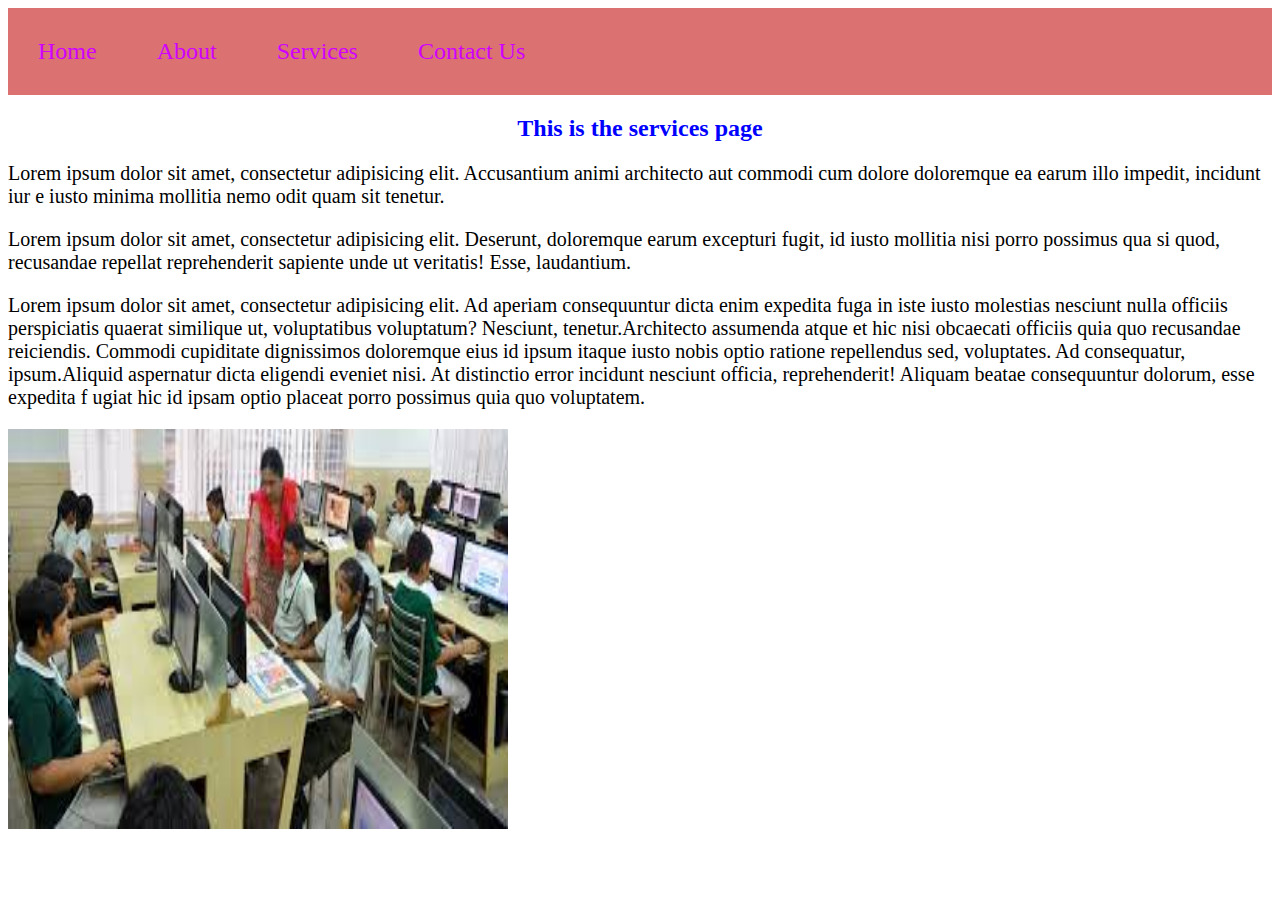
<file: services.html>
<!doctype html>
<html lang="en">
<head>
    <link rel="stylesheet" href="Assets/css/style.css">
      <link rel="shortcut icon" href="Assets/images/indeximg.png" type="image/x-icon">
    <meta charset="UTF-8">
    <meta name="viewport"
          content="width=device-width, user-scalable=no, initial-scale=1.0, maximum-scale=1.0, minimum-scale=1.0">
    <meta http-equiv="X-UA-Compatible" content="ie=edge">
    <title>Services</title>
</head>
<body>
<ul>
    <li>
        <a href="index.html">Home</a>
    </li>
    <li>
        <a href="about.html">About</a>
    </li>
    <li>
        <a href="services.html">Services</a>
    </li>
    <li>
        <a href="contact.html">Contact Us</a>
    </li>
</ul>
<h2>This is the services page</h2>
<p>Lorem ipsum dolor sit amet, consectetur adipisicing elit. Accusantium animi architecto aut commodi cum dolore doloremque ea earum illo impedit, incidunt iur
    e iusto minima mollitia nemo odit quam sit tenetur.</p>
<p>Lorem ipsum dolor sit amet, consectetur adipisicing elit. Deserunt, doloremque earum excepturi fugit, id iusto mollitia nisi porro possimus qua
    si quod, recusandae repellat reprehenderit sapiente unde ut veritatis! Esse, laudantium.</p>
<p><span>Lorem ipsum dolor sit amet, consectetur adipisicing elit. Ad aperiam consequuntur dicta enim expedita fuga in iste iusto molestias nesciunt nulla officiis perspiciatis quaerat similique ut, voluptatibus voluptatum? Nesciunt, tenetur.</span><span>Architecto assumenda atque et hic nisi obcaecati officiis quia quo recusandae reiciendis. Commodi cupiditate dignissimos doloremque eius id ipsum itaque iusto nobis optio ratione repellendus sed, voluptates. Ad consequatur, ipsum.</span><span>Aliquid aspernatur dicta eligendi eveniet nisi. At distinctio error incidunt nesciunt officia, reprehenderit! Aliquam beatae consequuntur dolorum, esse expedita f
    ugiat hic id ipsam optio placeat porro possimus quia quo voluptatem.</span></p>
<img src="Assets/images/img3.jpeg" alt="" height="400" width="500">
</body>
</body>
</html>
</file>
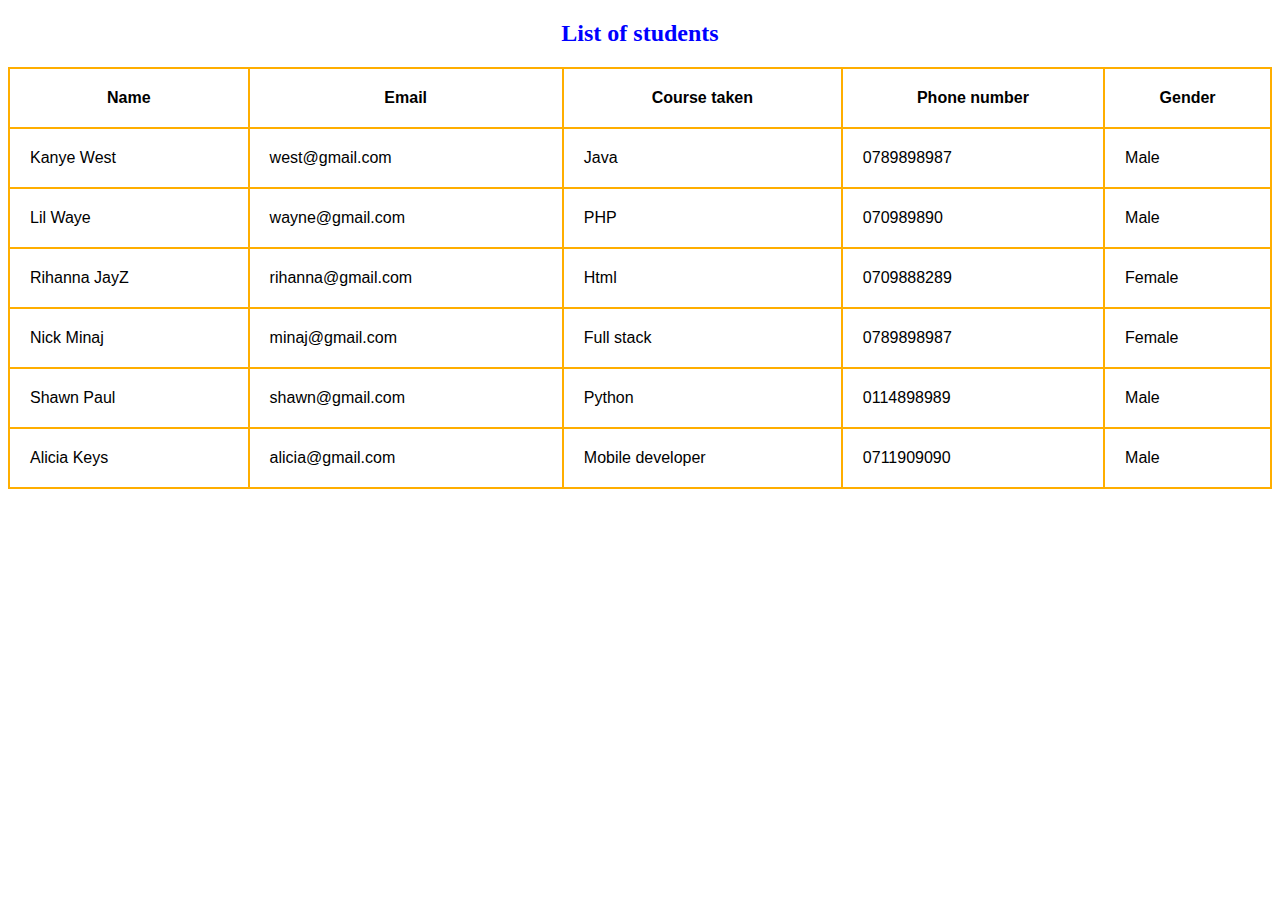
<file: table.html>
<!doctype html>
<html lang="en">
<head>
    <link rel="stylesheet" href="Assets/css/style.css">
    <meta charset="UTF-8">
    <meta name="viewport"
          content="width=device-width, user-scalable=no, initial-scale=1.0, maximum-scale=1.0, minimum-scale=1.0">
    <meta http-equiv="X-UA-Compatible" content="ie=edge">
    <title>Table</title>
</head>
<body>
<h2>List of students</h2>
<table>
    <tr>
        <th>Name</th>
        <th>Email</th>
        <th>Course taken</th>
        <th>Phone number</th>
        <th>Gender</th>
    </tr>
    <tr>
        <td>Kanye West</td>
        <td>west@gmail.com</td>
        <td>Java</td>
        <td>0789898987</td>
        <td>Male</td>
    </tr>
   <tr>
        <td>Lil Waye</td>
        <td>wayne@gmail.com</td>
        <td>PHP</td>
        <td>070989890</td>
       <td>Male</td>
    </tr>
    <tr>
        <td>Rihanna JayZ</td>
        <td>rihanna@gmail.com</td>
        <td>Html</td>
        <td>0709888289</td>
        <td>Female</td>
    </tr>
    <tr>
        <td>Nick Minaj</td>
        <td>minaj@gmail.com</td>
        <td>Full stack</td>
        <td>0789898987</td>
        <td>Female</td>
    </tr>
    <tr>
        <td>Shawn Paul</td>
        <td>shawn@gmail.com</td>
        <td>Python</td>
        <td>0114898989</td>
        <td>Male</td>
    </tr>
    <tr>
        <td>Alicia Keys</td>
        <td>alicia@gmail.com</td>
        <td>Mobile developer</td>
        <td>0711909090</td>
        <td>Male</td>
    </tr>

</table>

</body>
</html>
</file>
<file: Assets/css/style.css>
ul{
    list-style-type: none;
    margin: 0;
    padding: 0;
    background-color: #dc7171;
    overflow: hidden;
}
li{
    float: left;
}
li a {
    padding: 30px;
    color: #d000ff;
    display: block;
    text-decoration: none;
    font-size: 1.5rem;
}
h2{
    color: blue;
    text-align: center;
}
p{
    color: black;
     font-family: "Courier 10 Pitch";
      font-size: 20px;
}
body{
    background-color: white;
    background-image: ;

}
th,td {
    border: 2px solid #ffae00;
    padding: 20px;
    font-family: sans-serif;
}
table{
    border-collapse: collapse;
    width: 100%;
}
</file>
<file: Assets/css/divstyle.css>
.fruits{
    border: 2px solid blue;
    text-align: center;
    padding: 15px;
    margin: 15px;
    color: #ff00e5;
}
.cars{
    border: 2px solid blue;
    text-align: center;
    padding: 20px;
    margin: 20px;
    color: #dc7171;
}
.Fruits{
    border: 2px solid blue;
    text-align: center;
    padding: 20px;
    margin: 20px;
    color: #dc7171;
}
#school{
    text-align: left;
    border: 2px solid black;
    padding: 20px;
    margin: 20px;
}
#school h2{
    text-align: center;
}
.myform{
    width: 90%;
    max-width: 450px;
    position: absolute;
    transform: translate(20%,20%);
    background: #dc7171;
}
.myform .register {
    text-align: center;
}
.myform .btn {
    align-items: center;
}
</file>
<file: Assets/css/formstyle.css>
.form-box{
    width: 90%;
    max-width: 450px;
    position: absolute;
    top: 50%;
    left: 50%;
    transform: translate(-50%,50%);
    background: #dc7171;
    padding: 50px 60px 70px;
}
.btn{
    align-items: center;
    text-align: center;
}
</file>
